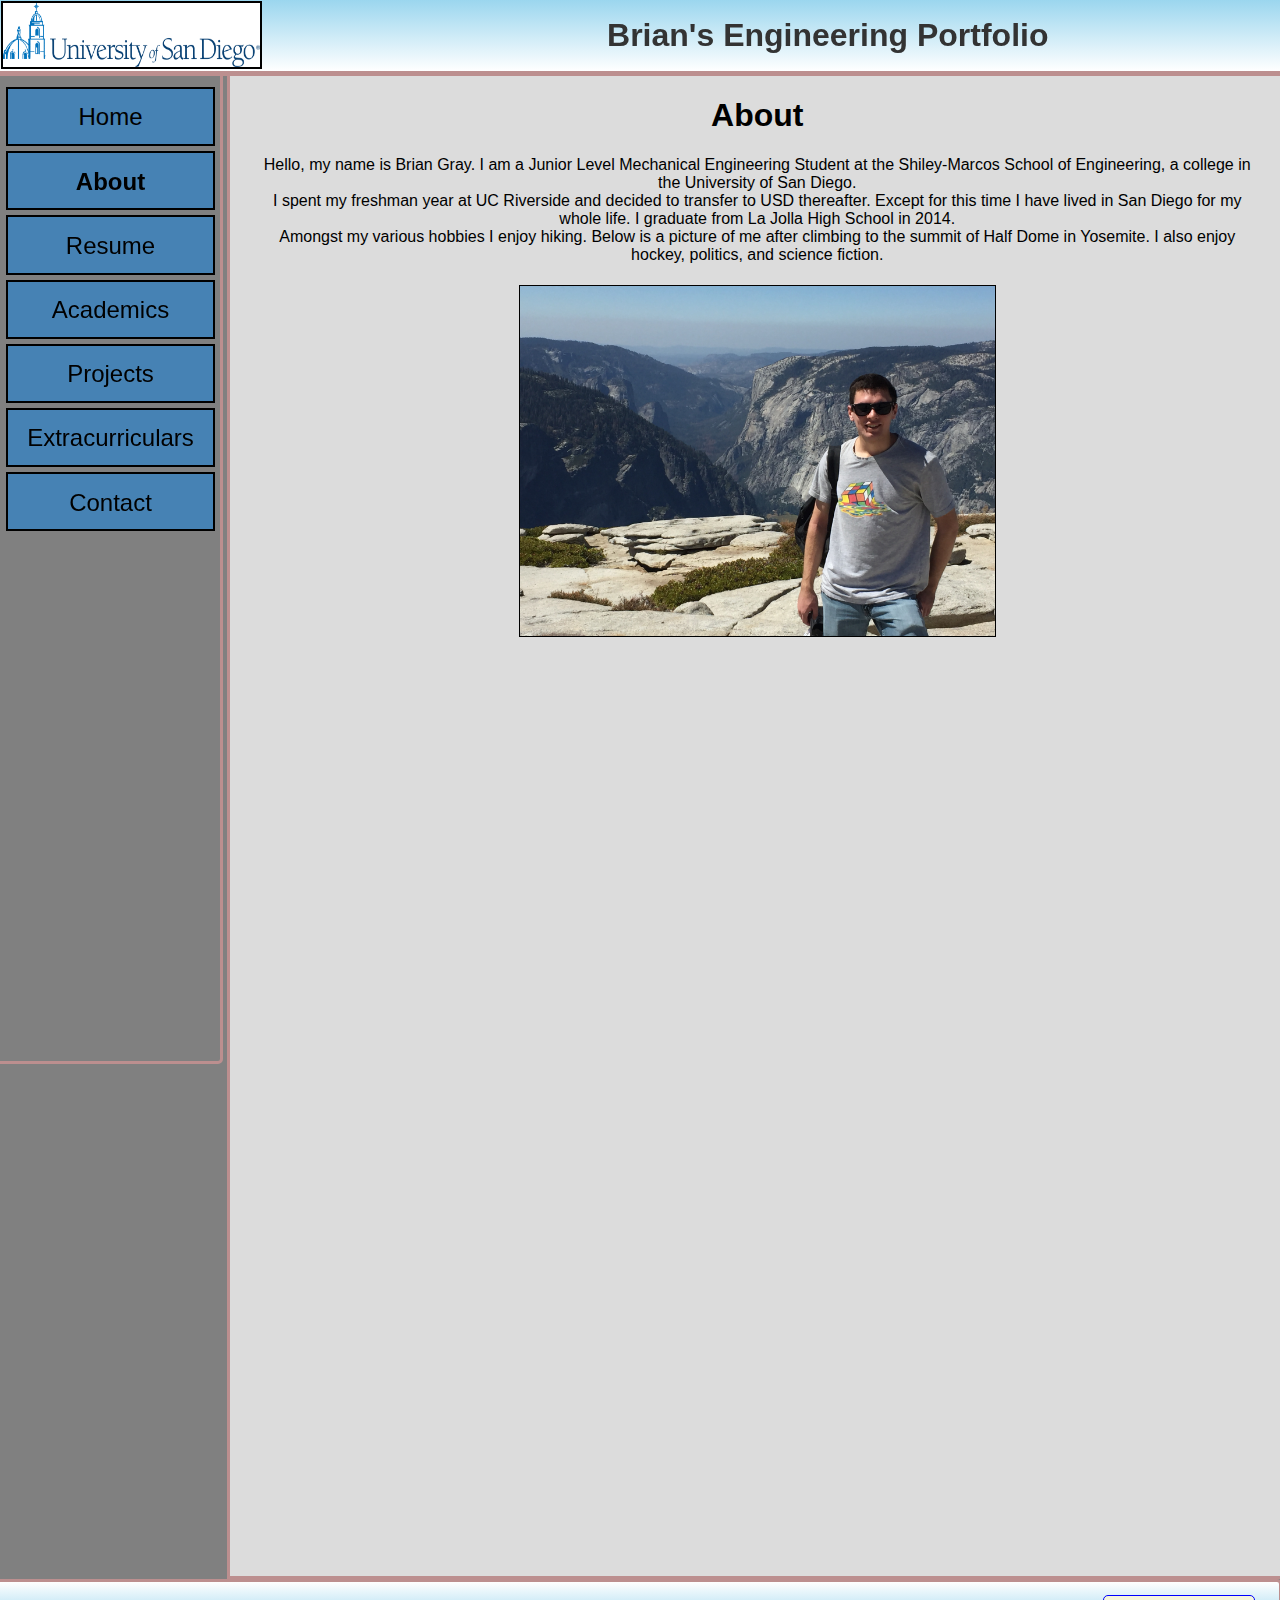
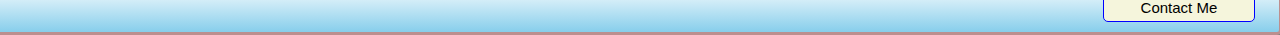
<file: about.html>
<!DOCTYPE html> 
<html> 
<head> 
  <meta charset="utf-8"> 
  <meta name="viewport" content="width=device-width, initial-scale=1">   
	<title>About</title> 
  <link type="text/css" rel="stylesheet" href="style.css">
  </head> 
<body> 
  <!-- Header --> 
  <div id="header"> 
      <a href= "http://www.sandiego.edu/"><img id="logo" src="usd_logo.png"></a> 
      <h1 id="header_element">Brian's Engineering Portfolio</h1> 
    </div> 
  <!-- Navigation Bar --> 
  <div id="navbar"> 
    <nav> 
      <ul> 
        <div class="navbar_element_borders"> 
          <a href="index.html"><li class="navbar_element"><span>Home</span></li></a> 
        </div> 
        <div> 
          <li class="navbar_element"><span><strong>About</strong></span></li>         
		</div> 
        <div> 
          <a href="resume.html"><li class="navbar_element"><span>Resume</ 
span></li></a> 
        </div> 
        <div> 
          <a href="academics.html"><li class="navbar_element"><span>Academics</ span></li></a> 
        </div> 
        <div> 
          <a href="projects.html"><li class="navbar_element"><span>Projects</ span></li></a> 
        </div> 
        <div> 
          <a href="extracurriculars.html"><li class="navbar_element"><span>Extracurriculars</span></li></a> 
        </div> 
        <div> 
          <a href="contact.html"><li class="navbar_element"><span>Contact</ 
span></li></a> 
        </div> 
      </ul> 
    </nav> 
  </div> 
  <!-- Main Page --> 
  <div class="main_page" id="main_page_academics">
    <h1>About</h1> 
	<p>
	Hello, my name is Brian Gray. I am a Junior Level Mechanical Engineering Student at the Shiley-Marcos School of Engineering, a college in the University of San Diego.<br>
	I spent my freshman year at UC Riverside and decided to transfer to USD thereafter. Except for this time I have lived in San Diego for my whole life. I graduate from La Jolla High School in 2014.<br>
	Amongst my various hobbies I enjoy hiking. Below is a picture of me after climbing to the summit of Half Dome in Yosemite. I also enjoy hockey, politics, and science fiction.<br>
	</p>
	<a><img src = "HalfDome.JPG" id = "popup_window_image" float = right></a>
  </div>
  <!-- Footer --> 
  <div id="footer"> 
      <a href="contact.html"><p id="footer_element"><span id="contactbutton">Contact Me</span></p></a> 
    </div> 
  </body> 
</html>
</file>
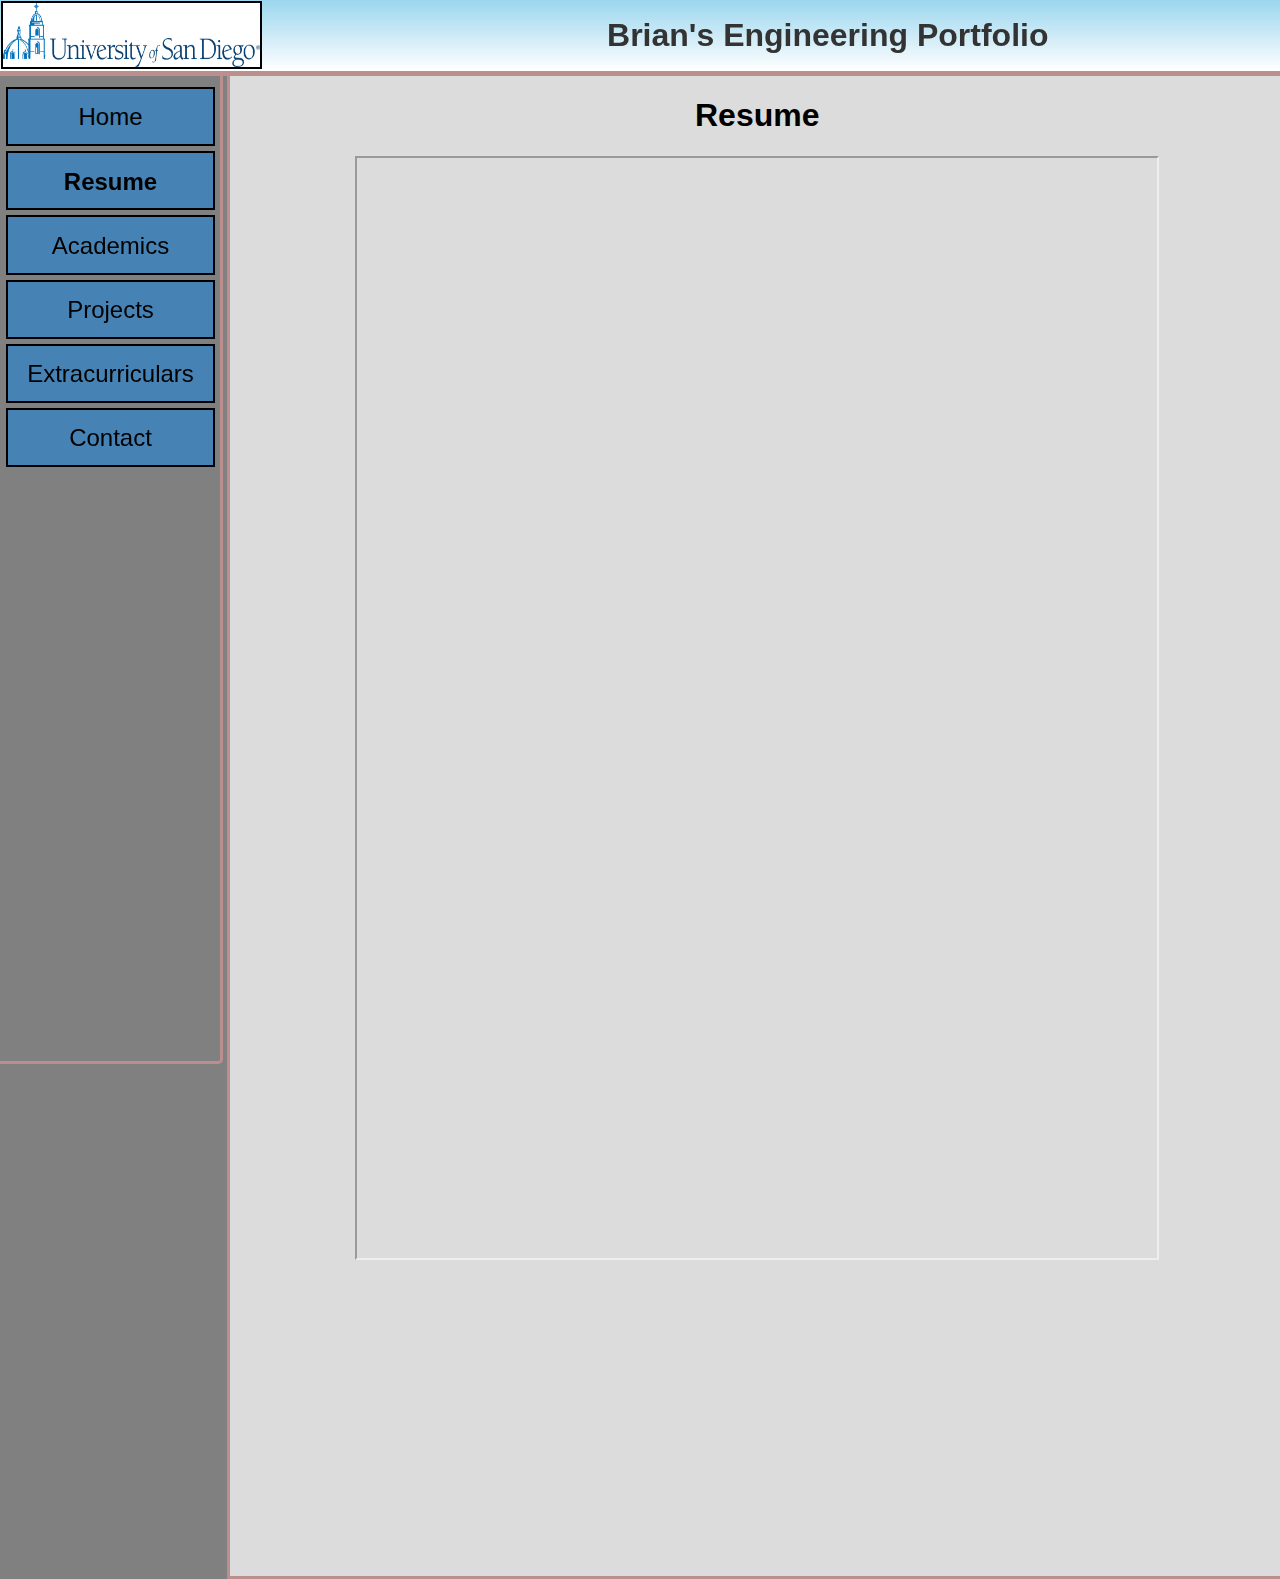
<file: resume.html>
<!DOCTYPE html> 
<html> 
<head> 
  <meta charset="utf-8"> 
  <meta name="viewport" content="width=device-width, initial-scale=1"> 
  <title>Home</title> 
  <link type="text/css" rel="stylesheet" href="style.css"> 
</head> 
<body> 
  <!-- Header --> 
  <div id="header"> 
      <a href= "http://www.sandiego.edu/"><img id="logo" src="usd_logo.png"></a> 
      <h1 id="header_element">Brian's Engineering Portfolio</h1> 
    </div> 
  <!-- Navigation Bar --> 
  <div id="navbar"> 
    <nav> 
      <ul> 
        <div class="navbar_element_borders"> 
          <a href="index.html"><li class="navbar_element"><span>Home</span></li></a>        
		</div> 
         
        <div> 
          <a><li class="navbar_element"><span><strong>Resume</strong></span></li></a> 
        </div> 
        <div> 
          <a href="academics.html"><li class="navbar_element"><span>Academics</span></li></a> 
        </div> 
        <div> 
          <a href="projects.html"><li class="navbar_element"><span>Projects</span></li></a> 
        </div>
		<div> 
          <a href="extracurriculars.html"><li class="navbar_element"><span>Extracurriculars</span></li></a> 
        </div> 
        <div> 
          <a href="contact.html"><li class="navbar_element"><span>Contact</span></li></a> 
        </div> 
      </ul> 
    </nav> 
  </div> 
  <!-- Main Page --> 
  <div class="main_page" id="main_page_academics"> 
    <h1>Resume</h1> 
	<iframe src = "Brian.Gray.pdf" width="800px" height="1100px">
  </div> 
  <!-- Footer --> 
  <div id="footer"> 
    <p id="footer_element"> 
      <a href="contact.html"><span id="contactbutton">Contact Me</span></a>     </p> 
  </div> 
</body> 
</html>
</file>
<file: style.css>
body {
  background-color: gray;
  font-family: "Open Sans", sans-serif;
  height: 1000px;
}

#logo {
  position: relative;
  height: 4em;
  margin-left: 5px;
  margin-top: 15px;
  width:20%;
  background-color: white;
  border-width: 2px;
  border-color: black;
  border-style: solid;
}

#header {
  border-radius: 5px;
  height: 85px;
  margin-top: -25px;
  margin-left: -15px;
  margin-right: -15px;
  width: 100.5%;
  position: fixed;
  z-index: 2;
  border-width: 1%;
  border-bottom-width: 5px;
  border-color: rosybrown;
  border-style: solid;
  background: linear-gradient(skyblue, white);
}

#header_element{
  position: relative;
  margin-left: 47.5%;
  margin-top: -1.75em;
  color: #333333;
  overflow: hidden;
}

#navbar {
  font-size: 1em;
  border-radius: 5px;
  height: 110%;
  width: 17.5%;
  float: left;
  margin-top: 60px;
  margin-left: -15px;
  text-align: center;
  border-width: 1%;
  border-right-width: 0.5%;
  border-color: rosybrown;
  border-style: solid;
  list-style: none;
  position: fixed;
  z-index: 1;
  background-image: url(" http://www.nbn.org.il/wp-content/uploads/2014/01/engineering_mechanical_3042380_cropped.jpg");
  background-position: center;
}

.navbar_element {
  font-size: 1.5em;
  list-style: none;
  position: relative;
  text-align: center;
  height: 2.3em;
  margin-left: -30px;
  margin-top: 5px;
  margin-right: 5px;
  background-color: #4682b4;
  border-width: 2px;
  border-color: black;
  border-style: solid;
  color: black;
  overflow: hidden;
}

span {
  position: relative;
  top: 0.6em;
  text-decoration: none;
}

a {
  text-decoration: none;
}

.navbar_element:hover {
  font-weight: bold;
  background-color: dimgray;
}

.navbar_element:active {
  font-weight: bold;
  background-color: dimgray;
  position: relative;
  top: 2px;
}

.main_page {
  height: 100%;
  width: 83.35%;
  margin-right: -15px;
  background-color: gainsboro;
  float: right;
  margin-top: 65px;
  border-width: 1%;
  border-left-width: 0.5%;
  border-color: rosybrown;
  border-style: solid;
  text-align: center;
  z-index: 1;
}

p {
  margin: 0% 2% 0% 2%;
}

#main_page_academics {
  height: 150%;
}

#main_page_contact {
  height: 75%;
}

#main_page_projects {
  height: 500%;
}

#main_page_extracurriculars{
	height: 200%;
}

.main_page_element {
  font-size: 1em;
  text-align: center;
  height: 80px;
  width: 18.9%;
  margin: 0.5% 0% 2% 0%;
  display: inline-table;
  border-width: .15em;
  border-color: black;
  background-color: cadetblue;
}

#main_page_element_car {
  height: 0px;
  font-size: 0px;
  margin: 0% 0% 0% 0%;
  border-width: 0px;
}

#main_page_element_elevator {
  height: 0px;
  font-size: 0px;
  margin: 0% 0% 0% 0%;
  border-width: 0px;
}

#main_page_element_website {
  height: 0px;
  font-size: 0px;
  margin: 0% 0% 0% 0%;
  border-width: 0px;
}

#main_page_element_352parts {
  height: 0px;
  font-size: 0px;
  margin: 0% 0% 0% 0%;
  border-width: 0px;
}

#main_page_element_352project {
  height: 0px;
  font-size: 0px;
  margin: 0% 0% 0% 0%;
  border-width: 0px;
}

#main_page_element_personal {
  height: 0px;
  font-size: 0px;
  margin: 0% 0% 0% 0%;
  border-width: 0px;
}

#main_page_element_engine {
  height: 0px;
  font-size: 0px;
  margin: 0% 0% 0% 0%;
  border-width: 0px;
}

#main_page_element_chair {
  height: 0px;
  font-size: 0px;
  margin: 0% 0% 0% 0%;
  border-width: 0px;
}

#main_page_element_Nameplate {
  height: 0px;
  font-size: 0px;
  margin: 0% 0% 0% 0%;
  border-width: 0px;
}

#main_page_element_3D {
  height: 0px;
  font-size: 0px;
  margin: 0% 0% 0% 0%;
  border-width: 0px;
}

#main_page_element_C {
  height: 0px;
  font-size: 0px;
  margin: 0% 0% 0% 0%;
  border-width: 0px;
}

#main_page_element_html {
  height: 0px;
  font-size: 0px;
  margin: 0% 0% 0% 0%;
  border-width: 0px;
}

#main_page_element_css {
  height: 0px;
  font-size: 0px;
  margin: 0% 0% 0% 0%;
  border-width: 0px;
}

#main_page_element_javascript {
  height: 0px;
  font-size: 0px;
  margin: 0% 0% 0% 0%;
  border-width: 0px;
}

.main_page_element:active {
  font-weight: bold;
  background-color: dimgray;
  position: relative;
  top: 2px;
}

.popup_window {
  height: 0px;
  border-width: .1em;
  background-color: none;
  margin: 0% 2% 0% 2%;
  z-index: 1000;
  overflow: hidden;
}

#popup_window_image {
  border: solid;
  border-width: 1px;
  border-color: black;
  margin: 2% 0% 2% 0%;
  height: 350px;
  width: 475px;
  z-index: 2;
}

#description {
	width: 750px;
	text-align: center;
	margin-left: 375px;
}

#description1 {
	width: 750px;
	text-align: center;
	margin-left: 400px;
}

#popup_window_image_car {
	border: solid;
  border-width: 1px;
  border-color: black;
  margin: 2% 0% 2% 0%;
}

#popup_window_image_elevator {
	border: solid;
  border-width: 1px;
  border-color: black;
  margin: 2% 0% 2% 0%;
  height: 450px;
}

.video {
	position: center;
}

#footer {
  border-radius: 5px;
  height: 50px;
  margin-left: -15px;
  margin-right: -15px;
  margin-bottom: -15px;
  width: 101.5%;
  background: linear-gradient(white,skyblue);
  clear: both;
  border-width: 1%;
  border-color: rosybrown;
  border-style: solid;
}

#footer_element {
  border-radius: 5px;
  height: 25px;
  width: 150px;
  margin-left: 15px;
  border-color: blue;
  border-style: solid;
  border-width: 1px;
  background-color: beige;
  text-align: center;
  z-index: 2;
  float: right;
  position: relative;
  margin-top: 12.5px;
  margin-right: 1.5em;
}

#contactbutton {
  position: relative;
  top: 0.25em;
  color: black;
  text-decoration: none;
  font-size: 15px;
  z-index: 1;
}
</file>
